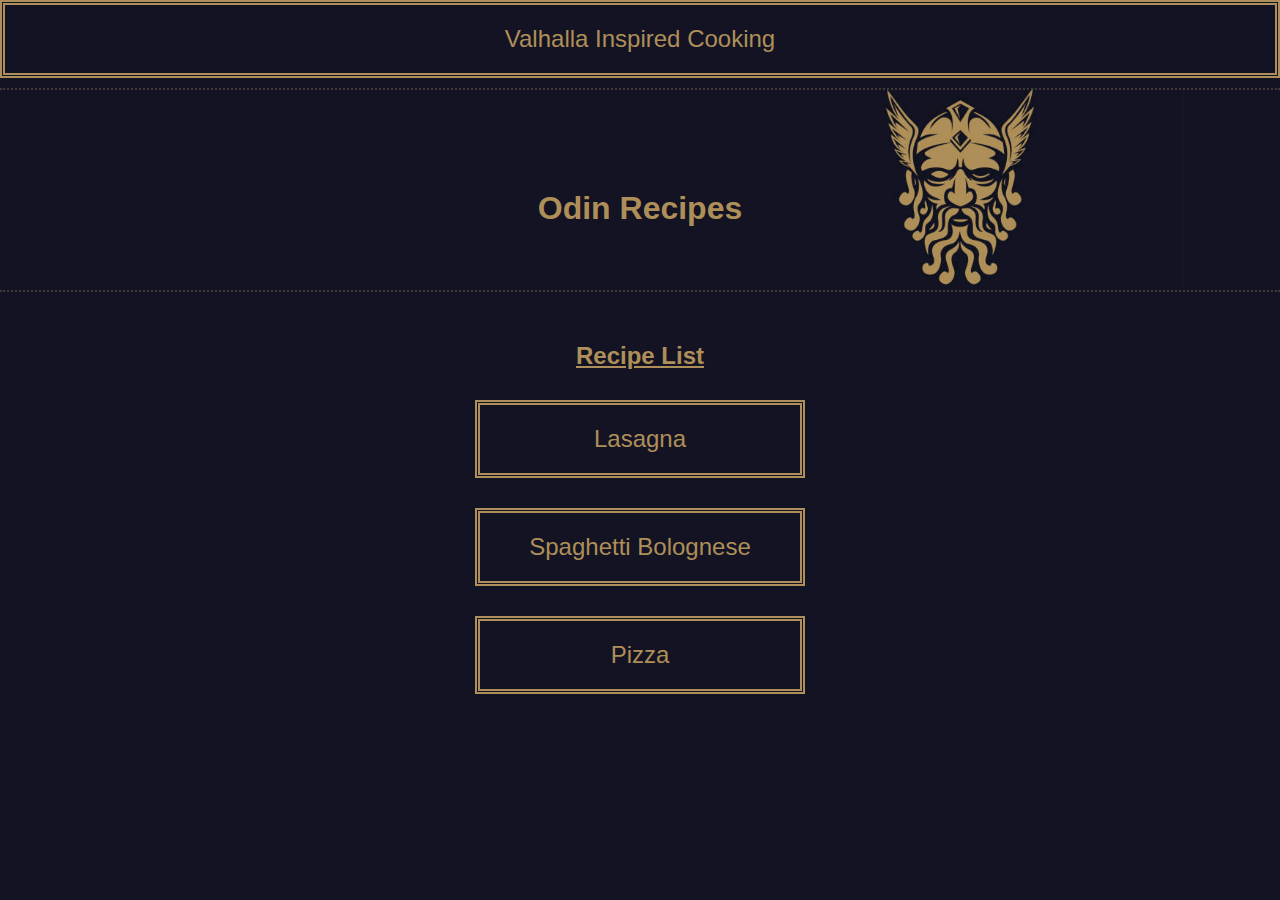
<file: index.html>
<!DOCTYPE html>
<html lang="en">
<head>
    <link rel="stylesheet" href="./styles.css">
    <meta charset="UTF-8">
    <meta name="viewport" content="width=device-width, initial-scale=1.0">
    <title>Odin Recipes</title>

</head>
<body>
  <a class="links">Valhalla Inspired Cooking</a>
  <h1>Odin Recipes</h1>

    <div class="linkbox">
      <p>
        <h2>Recipe List</h2>
        <a class="links" href="recipes/lasagna.html">Lasagna</a> 
        <a class="links" href="recipes/spagbol.html">Spaghetti Bolognese </a>
        <a class="links" href="recipes/pizza.html">Pizza</a> 
      </p>
    </div>
    
</body>
</html>
</file>
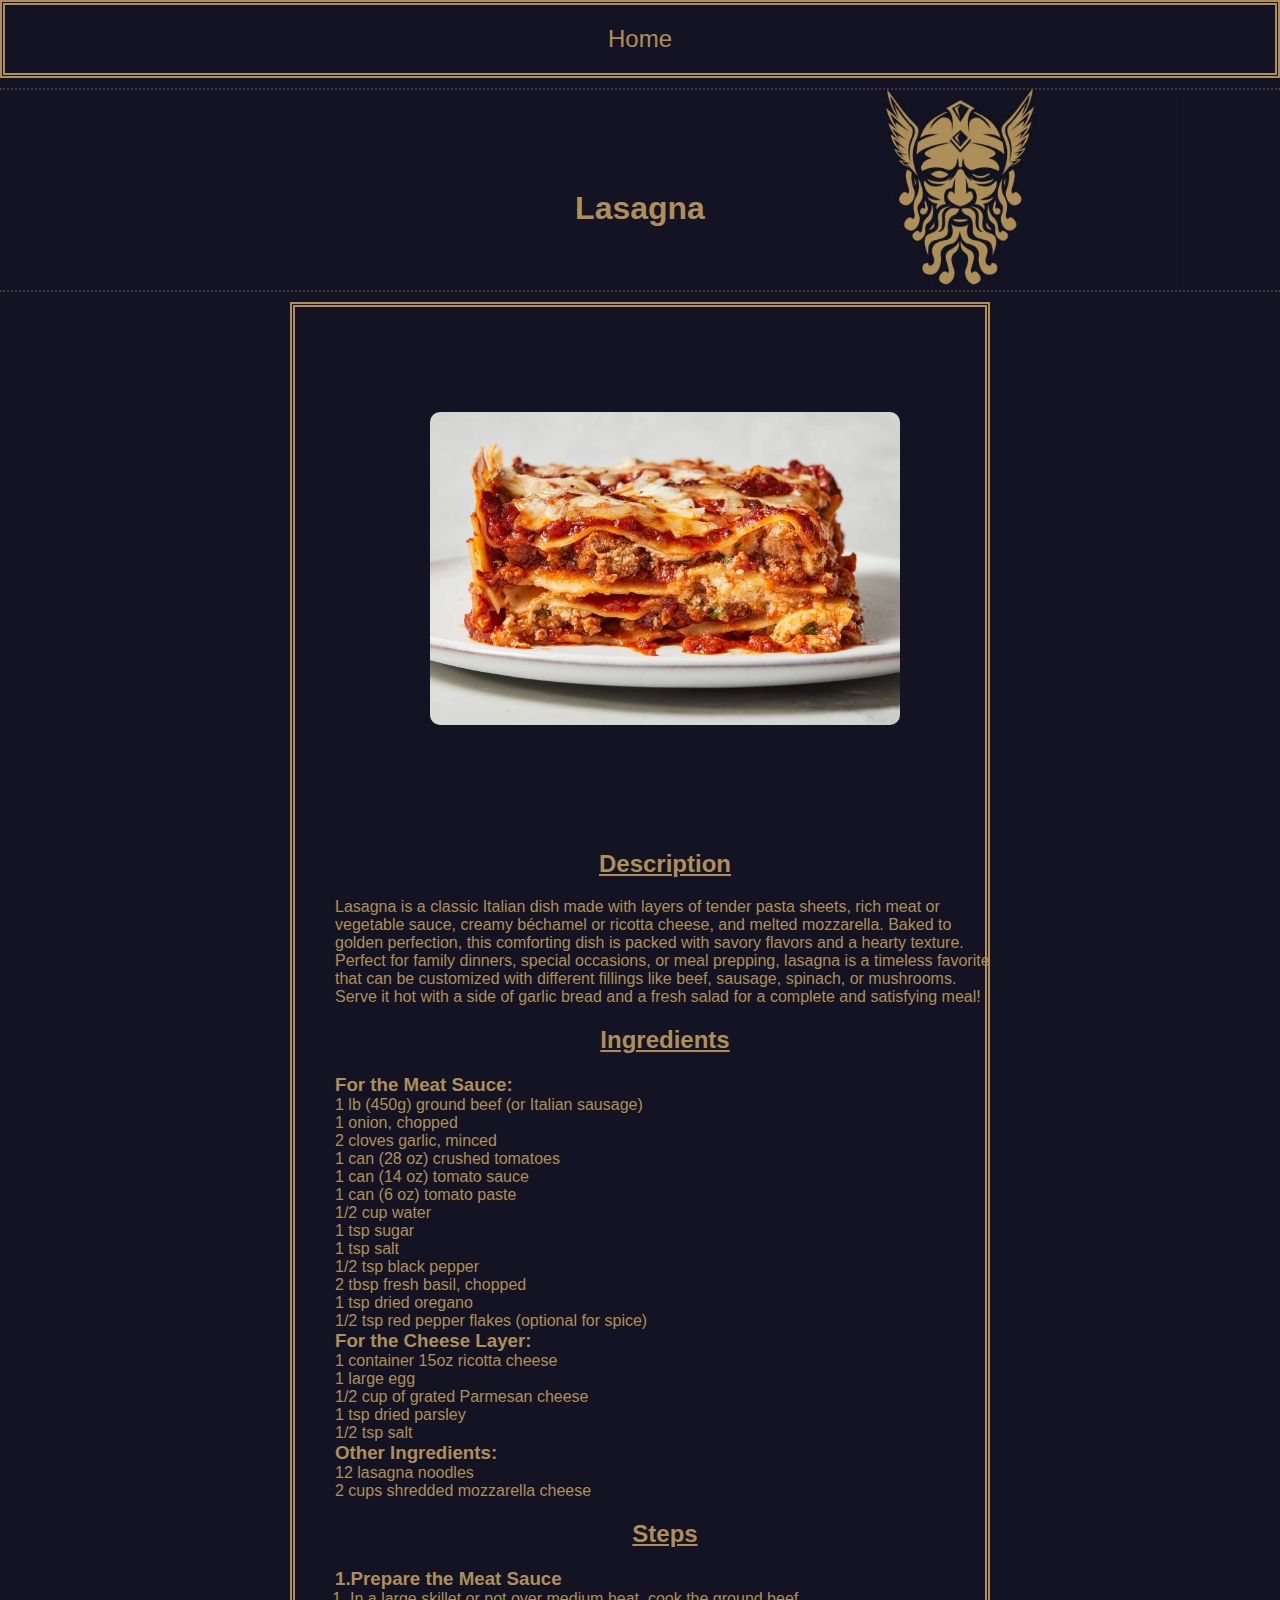
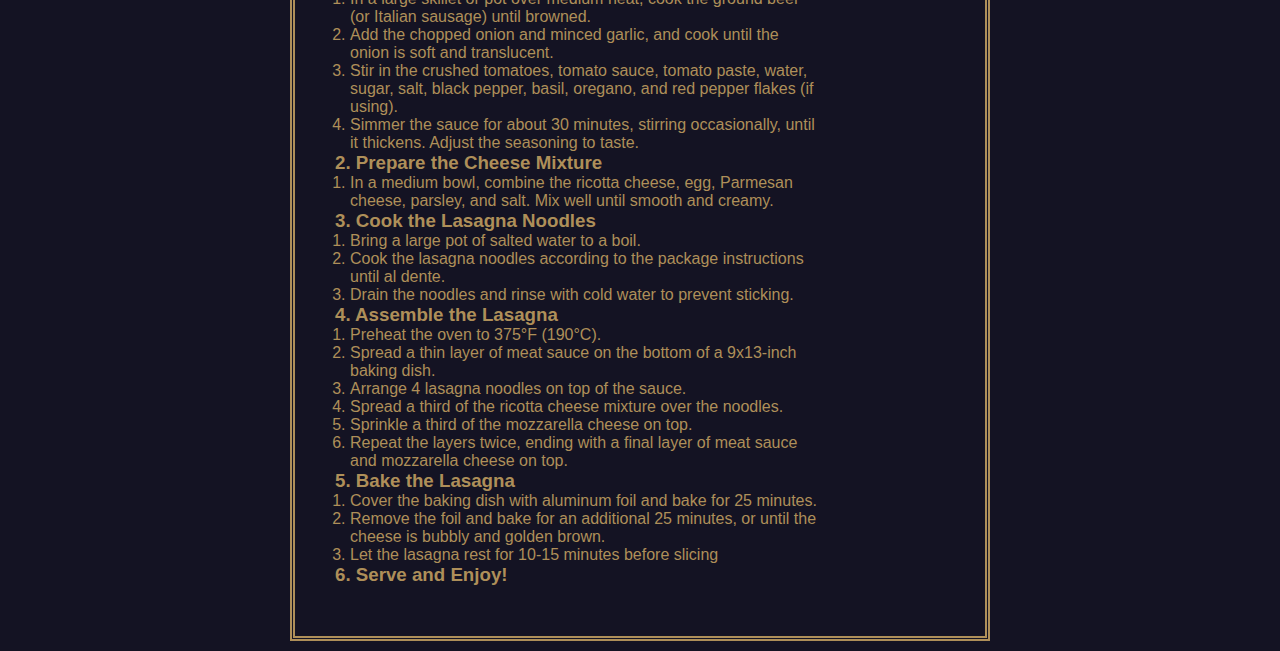
<file: recipes/lasagna.html>
<!DOCTYPE html>
<html lang="en">
<head>
  <link rel="stylesheet" href="../styles.css">
    <meta charset="UTF-8">
    <meta name="viewport" content="width=device-width, initial-scale=1.0">
    <title>Lasagna</title>
</head>
<body>
  
  <a class="links" href="../index.html">Home</a>

  <h1>Lasagna</h1>
  <div class="content">
    <div class="imgs"><img src="../img/lasagna.jpg" alt="Lasagna" height="300" width="400"></div>

  <div>
    <h2>Description</h2>

         <p>Lasagna is a classic Italian dish made with layers of tender pasta sheets, rich meat or vegetable sauce, creamy béchamel or ricotta cheese, and melted mozzarella. Baked to golden perfection, this comforting dish is packed with savory flavors and a hearty texture. Perfect for family dinners, special occasions, or meal prepping, lasagna is a timeless favorite that can be customized with different fillings like beef, sausage, spinach, or mushrooms. Serve it hot with a side of garlic bread and a fresh salad for a complete and satisfying meal!</p>

    <h2>Ingredients</h2>

      <h3>For the Meat Sauce:</h3>
          
        <ul>
          <li>1 lb (450g) ground beef (or Italian sausage)</li>
          <li>1 onion, chopped</li>
          <li>2 cloves garlic, minced</li>
          <li>1 can (28 oz) crushed tomatoes</li>
          <li>1 can (14 oz) tomato sauce</li>
          <li>1 can (6 oz) tomato paste</li>
          <li>1/2 cup water</li>
          <li>1 tsp sugar</li>
          <li>1 tsp salt</li>
          <li>1/2 tsp black pepper</li>
          <li>2 tbsp fresh basil, chopped</li>
          <li>1 tsp dried oregano</li>
          <li>1/2 tsp red pepper flakes (optional for spice)</li> 
        </ul>

      <h3> For the Cheese Layer:</h3>
        <ul>
          <li>1 container 15oz ricotta cheese</li>
          <li>1 large egg</li>
          <li>1/2 cup of grated Parmesan cheese</li>
          <li>1 tsp dried parsley</li>
          <li>1/2 tsp salt</li>
        </ul>

      <h3>Other Ingredients:</h3>    
        <ul>
          <li>12 lasagna noodles</li>
          <li>2 cups shredded mozzarella cheese</li>
        </ul>
        
    <h2>Steps</h2>
      <h3>1.Prepare the Meat Sauce</h3>
      <ol>
        <li>In a large skillet or pot over medium heat, cook the ground beef (or Italian sausage) until browned.</li>
        <li>Add the chopped onion and minced garlic, and cook until the onion is soft and translucent.</li>
        <li>Stir in the crushed tomatoes, tomato sauce, tomato paste, water, sugar, salt, black pepper, basil, oregano, and red pepper flakes (if using).</li>
        <li>Simmer the sauce for about 30 minutes, stirring occasionally, until it thickens. Adjust the seasoning to taste.</li>
      </ol>    
      <h3>2. Prepare the Cheese Mixture</h3>
        <ol>
            <li>In a medium bowl, combine the ricotta cheese, egg, Parmesan cheese, parsley, and salt. Mix well until smooth and creamy.</li>
        </ol>
      <h3>3. Cook the Lasagna Noodles</h3>
        <ol>
            <li>Bring a large pot of salted water to a boil.</li>
            <li>Cook the lasagna noodles according to the package instructions until al dente.</li>
            <li>Drain the noodles and rinse with cold water to prevent sticking.</li>
        </ol>
      <h3>4. Assemble the Lasagna</h3>
        <ol>
            <li>Preheat the oven to 375°F (190°C).</li>
            <li>Spread a thin layer of meat sauce on the bottom of a 9x13-inch baking dish.</li>
            <li>Arrange 4 lasagna noodles on top of the sauce.</li>
            <li>Spread a third of the ricotta cheese mixture over the noodles.</li>
            <li>Sprinkle a third of the mozzarella cheese on top.</li>
            <li>Repeat the layers twice, ending with a final layer of meat sauce and mozzarella cheese on top.</li>
        </ol>
      <h3>5. Bake the Lasagna</h3>
        <ol>
            <li>Cover the baking dish with aluminum foil and bake for 25 minutes.</li>
            <li>Remove the foil and bake for an additional 25 minutes, or until the cheese is bubbly and golden brown.</li>
            <li>Let the lasagna rest for 10-15 minutes before slicing </li>
        </ol>
      <h3>6. Serve and Enjoy!</h3>
    </div>
    </ul>
  </div>  
</body>
</html>
</file>
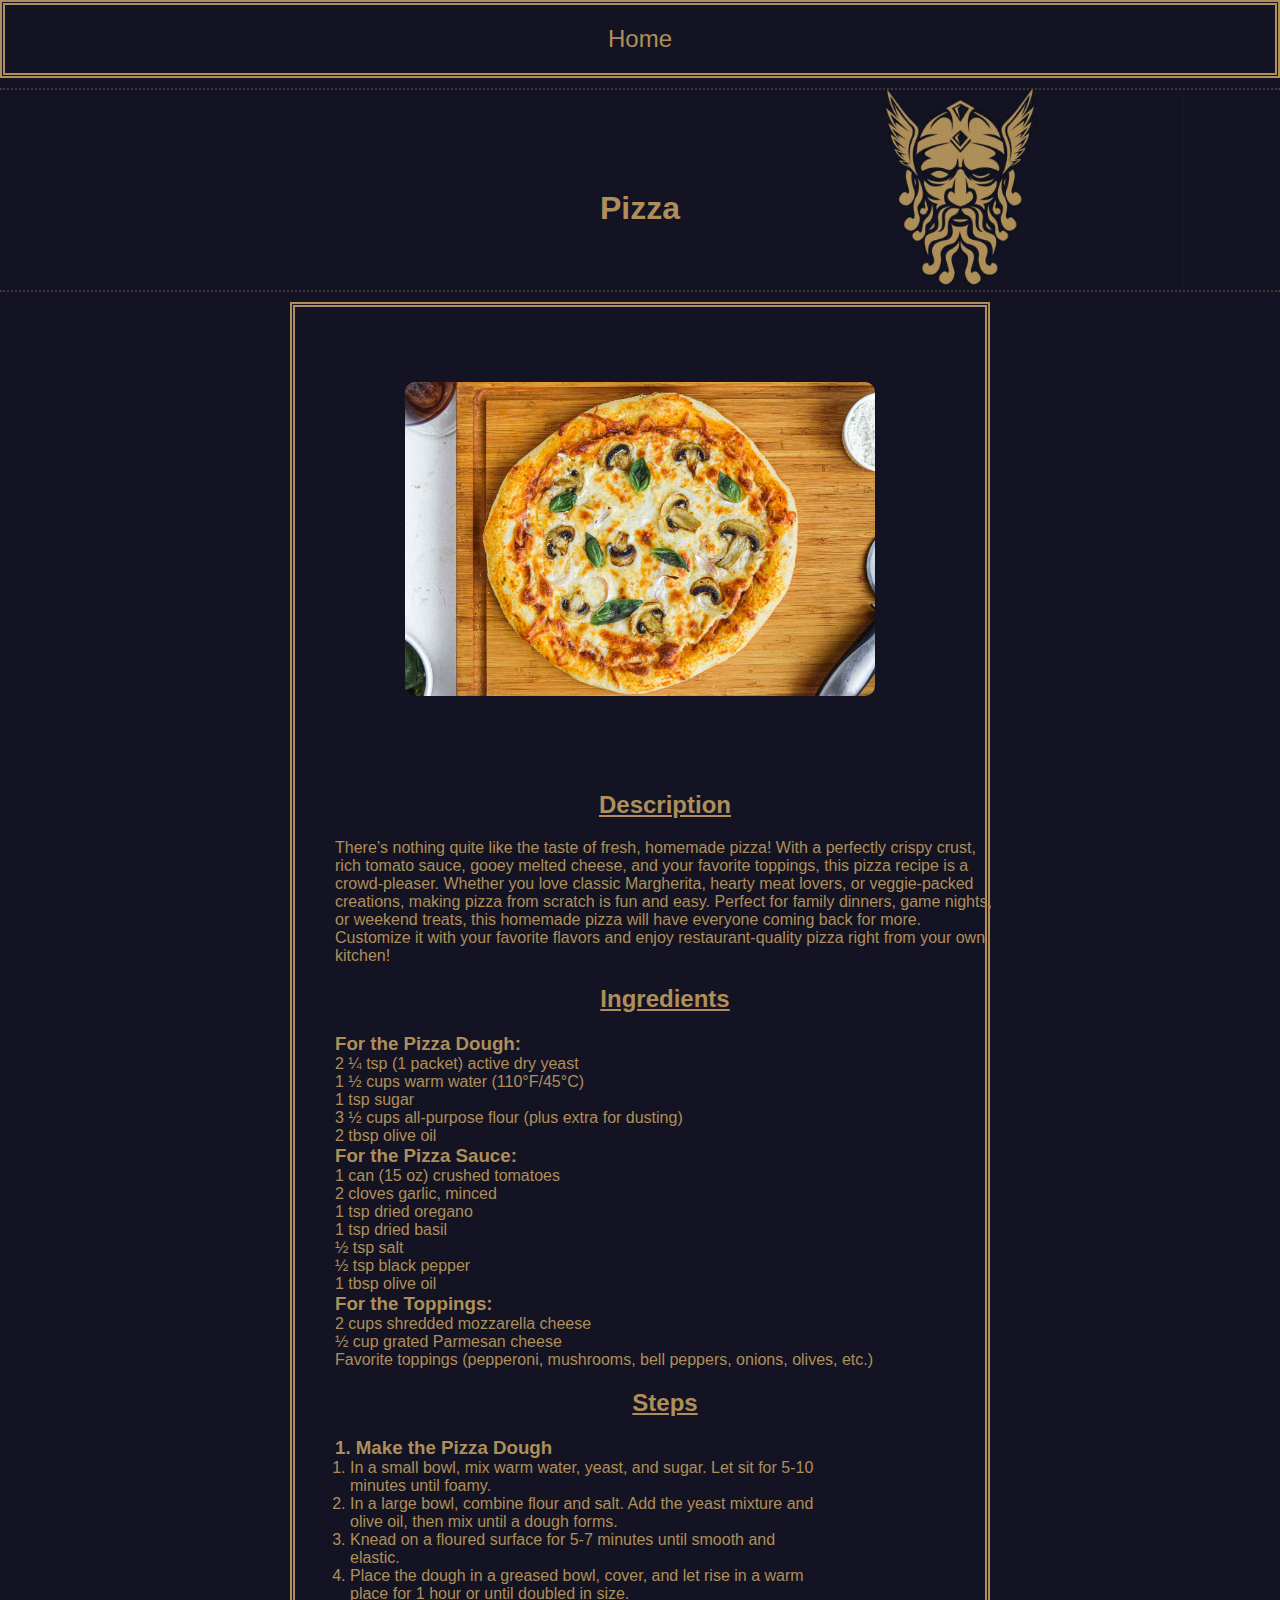
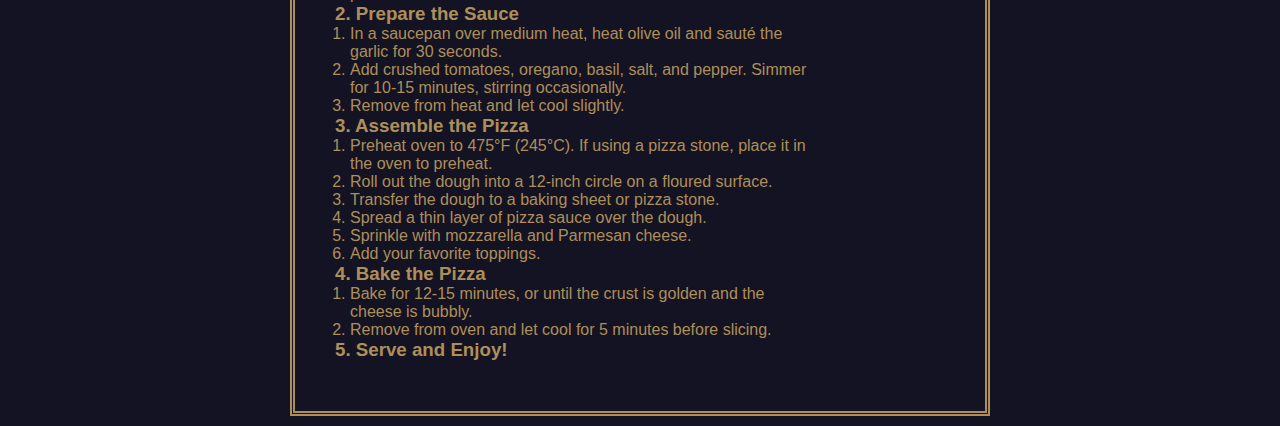
<file: recipes/pizza.html>
<!DOCTYPE html>
<html lang="en">
<head>
  <link rel="stylesheet" href="../styles.css">
    <meta charset="UTF-8">
    <meta name="viewport" content="width=device-width, initial-scale=1.0">
    <title>Pizza</title>
</head>
<body>
  <a class="links" href="../index.html">Home</a>

  <h1>Pizza</h1>
  <div class="content">
    <img src="../img/pizza.jpg" alt="Lasagna" height="300" width="400">
<div>
    <h2>Description</h2>

         <p>There’s nothing quite like the taste of fresh, homemade pizza! With a perfectly crispy crust, rich tomato sauce, gooey melted cheese, and your favorite toppings, this pizza recipe is a crowd-pleaser. Whether you love classic Margherita, hearty meat lovers, or veggie-packed creations, making pizza from scratch is fun and easy. Perfect for family dinners, game nights, or weekend treats, this homemade pizza will have everyone coming back for more. Customize it with your favorite flavors and enjoy restaurant-quality pizza right from your own kitchen!</p>

    <h2>Ingredients</h2>

      <h3>For the Pizza Dough:</h3>
          
        <ul>
          <li>2 ¼ tsp (1 packet) active dry yeast</li>
          <li>1 ½ cups warm water (110°F/45°C)</li>
          <li>1 tsp sugar</li>
          <li>3 ½ cups all-purpose flour (plus extra for dusting)</li>
          <li>2 tbsp olive oil</li>
        </ul>

      <h3>For the Pizza Sauce:</h3>
        <ul>
          <li>1 can (15 oz) crushed tomatoes</li>
          <li>2 cloves garlic, minced</li>
          <li>1 tsp dried oregano</li>
          <li>1 tsp dried basil</li>
          <li>½ tsp salt</li>
          <li>½ tsp black pepper</li>
          <li>1 tbsp olive oil</li>
        </ul>

      <h3>For the Toppings:</h3>    
        <ul>
          <li>2 cups shredded mozzarella cheese</li>
          <li>½ cup grated Parmesan cheese</li>
          <li>Favorite toppings (pepperoni, mushrooms, bell peppers, onions, olives, etc.)</li>
        </ul>
        
    <h2>Steps</h2>

      <h3>1. Make the Pizza Dough</h3>
      <ol>
        <li>In a small bowl, mix warm water, yeast, and sugar. Let sit for 5-10 minutes until foamy.</li>
        <li>In a large bowl, combine flour and salt. Add the yeast mixture and olive oil, then mix until a dough forms.</li>
        <li>Knead on a floured surface for 5-7 minutes until smooth and elastic.</li>
        <li>Place the dough in a greased bowl, cover, and let rise in a warm place for 1 hour or until doubled in size.</li>
      </ol>    

      <h3>2. Prepare the Sauce</h3>
        <ol>
            <li>In a saucepan over medium heat, heat olive oil and sauté the garlic for 30 seconds.</li>
            <li>Add crushed tomatoes, oregano, basil, salt, and pepper. Simmer for 10-15 minutes, stirring occasionally.</li>
            <li>Remove from heat and let cool slightly.</li>
        </ol>
      <h3>3. Assemble the Pizza</h3>
        <ol>
            <li>Preheat oven to 475°F (245°C). If using a pizza stone, place it in the oven to preheat.</li>
            <li>Roll out the dough into a 12-inch circle on a floured surface.</li>
            <li>Transfer the dough to a baking sheet or pizza stone.</li>
            <li>Spread a thin layer of pizza sauce over the dough.</li>
            <li>Sprinkle with mozzarella and Parmesan cheese.</li>
            <li>Add your favorite toppings.</li>
        </ol>
      <h3>4. Bake the Pizza</h3>
        <ol>
            <li>Bake for 12-15 minutes, or until the crust is golden and the cheese is bubbly.</li>
            <li>Remove from oven and let cool for 5 minutes before slicing.</li>
        </ol>
     
        <h3>5. Serve and Enjoy!</h3>
    </ul>
  </div>
</div>
</body>
</html>
</file>
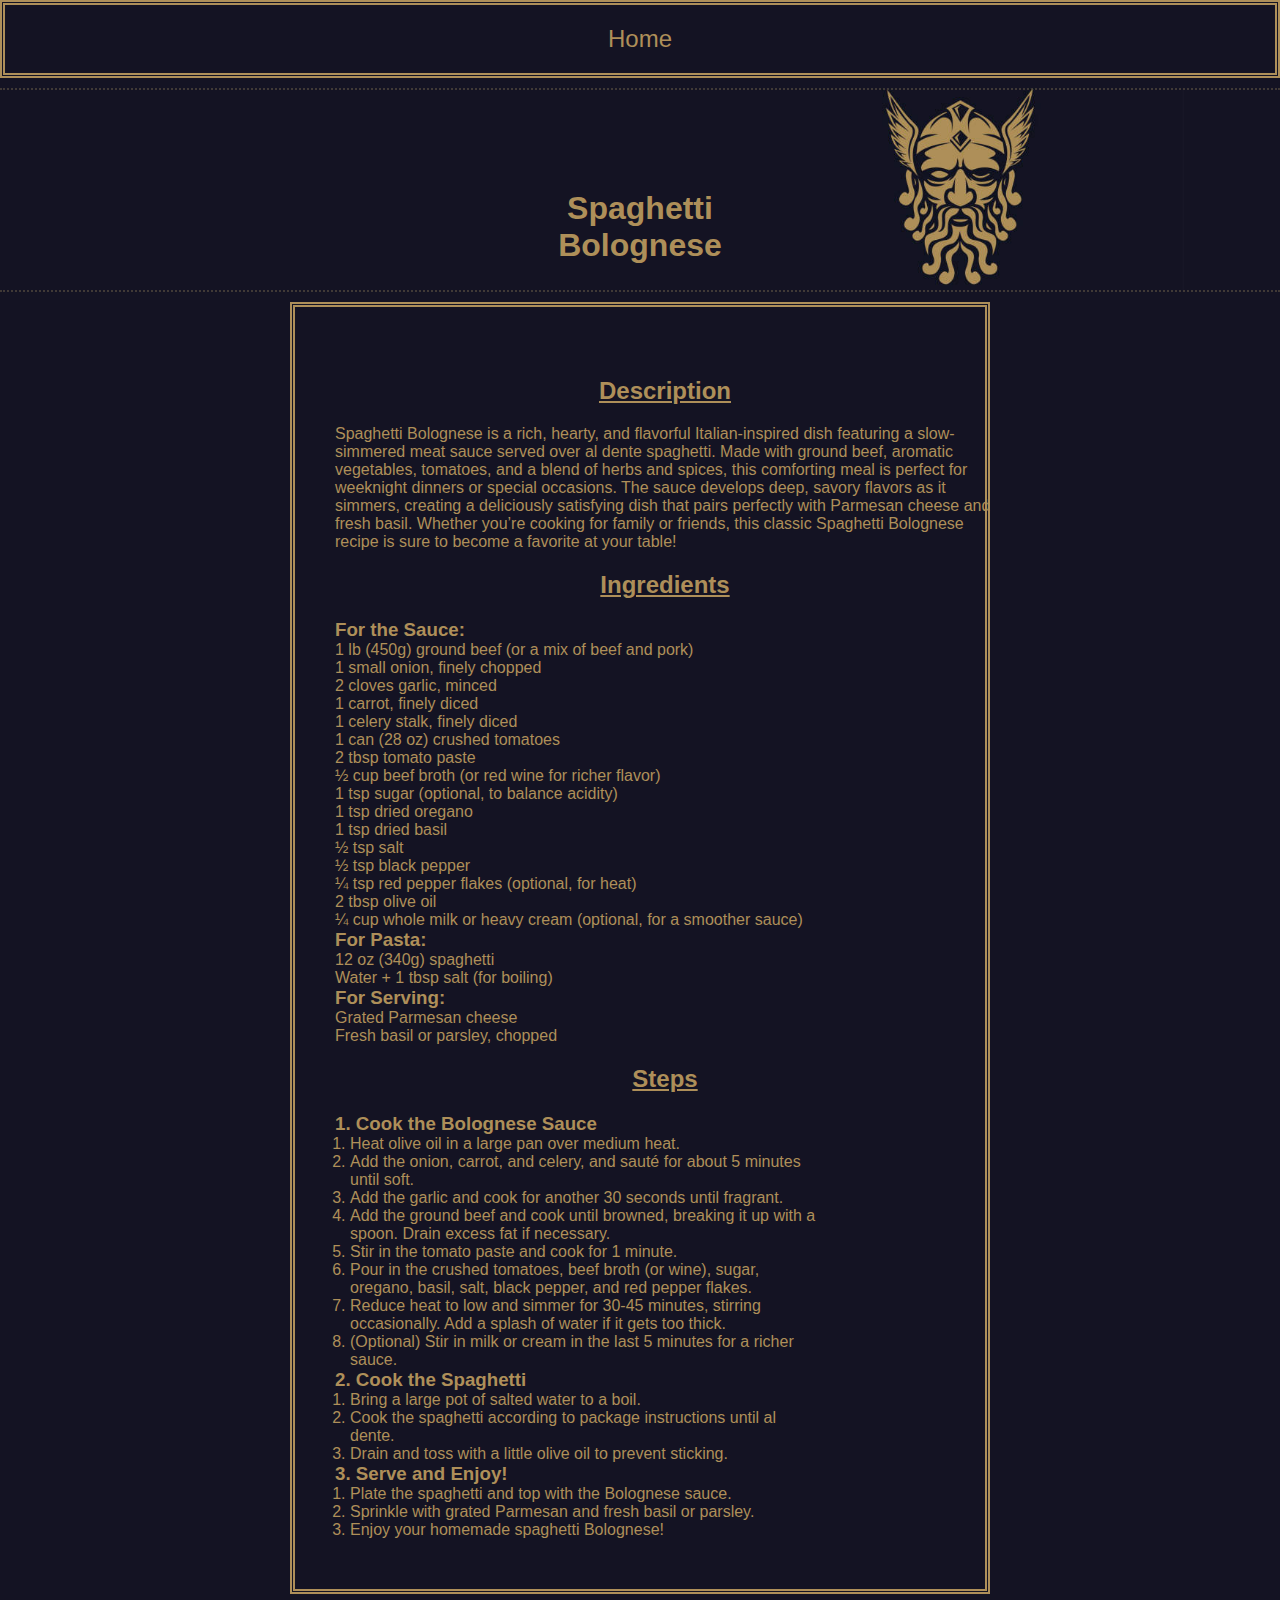
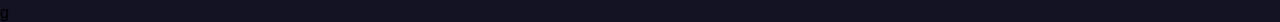
<file: recipes/spagbol.html>
<!DOCTYPE html>
<html lang="en">
<head>
  <link rel="stylesheet" href="../styles.css">
    <meta charset="UTF-8">
    <meta name="viewport" content="width=device-width, initial-scale=1.0">
    <title>Spaghetti Bolognese</title>
</head>
<body>
  <a class="links" href="../index.html">Home</a>

  <h1>Spaghetti </br><span>Bolognese</span></h1>
<div class="content"
    <img src="../img/spagbol.jpg" alt="Spaghetti Bolognese" height="300" width="400">
<div>
    <h2>Description</h2>

         <p>Spaghetti Bolognese is a rich, hearty, and flavorful Italian-inspired dish featuring a slow-simmered meat sauce served over al dente spaghetti. Made with ground beef, aromatic vegetables, tomatoes, and a blend of herbs and spices, this comforting meal is perfect for weeknight dinners or special occasions. The sauce develops deep, savory flavors as it simmers, creating a deliciously satisfying dish that pairs perfectly with Parmesan cheese and fresh basil. Whether you’re cooking for family or friends, this classic Spaghetti Bolognese recipe is sure to become a favorite at your table!</p>

    <h2>Ingredients</h2>

      <h3>For the Sauce:</h3>
          
        <ul>
          <li>1 lb (450g) ground beef (or a mix of beef and pork)</li>
          <li>1 small onion, finely chopped</li>
          <li>2 cloves garlic, minced</li>
          <li>1 carrot, finely diced</li>
          <li>1 celery stalk, finely diced</li>
          <li>1 can (28 oz) crushed tomatoes</li>
          <li>2 tbsp tomato paste</li>
          <li>½ cup beef broth (or red wine for richer flavor)</li>
          <li>1 tsp sugar (optional, to balance acidity)</li>
          <li>1 tsp dried oregano</li>
          <li>1 tsp dried basil</li>
          <li>½ tsp salt</li>
          <li>½ tsp black pepper</li> 
          <li>¼ tsp red pepper flakes (optional, for heat)</li>
          <li>2 tbsp olive oil</li>
          <li>¼ cup whole milk or heavy cream (optional, for a smoother sauce)</li>
        </ul>

      <h3> For Pasta:</h3>
        <ul>
          <li>12 oz (340g) spaghetti</li>
          <li>Water + 1 tbsp salt (for boiling)</li>
        </ul>

      <h3>For Serving:</h3>    
        <ul>
          <li>Grated Parmesan cheese</li>
          <li>Fresh basil or parsley, chopped</li>
        </ul>
        
    <h2>Steps</h2>
      <h3>1. Cook the Bolognese Sauce</h3>
      <ol>
        <li>Heat olive oil in a large pan over medium heat.</li>
        <li>Add the onion, carrot, and celery, and sauté for about 5 minutes until soft.</li>
        <li>Add the garlic and cook for another 30 seconds until fragrant.</li>
        <li>Add the ground beef and cook until browned, breaking it up with a spoon. Drain excess fat if necessary.</li>
        <li>Stir in the tomato paste and cook for 1 minute.</li>
        <li>Pour in the crushed tomatoes, beef broth (or wine), sugar, oregano, basil, salt, black pepper, and red pepper flakes.</li>
        <li>Reduce heat to low and simmer for 30-45 minutes, stirring occasionally. Add a splash of water if it gets too thick.</li>
        <li>(Optional) Stir in milk or cream in the last 5 minutes for a richer sauce.</li>
      </ol>    

      <h3>2. Cook the Spaghetti</h3>
        <ol>
            <li>Bring a large pot of salted water to a boil.</li>
            <li>Cook the spaghetti according to package instructions until al dente.</li>
            <li>Drain and toss with a little olive oil to prevent sticking.</li>
        </ol>

      <h3>3. Serve and Enjoy!</h3>
        <ol>
            <li>Plate the spaghetti and top with the Bolognese sauce.</li>
            <li>Sprinkle with grated Parmesan and fresh basil or parsley.</li>
            <li>Enjoy your homemade spaghetti Bolognese!</li>
        </ol>
  </div>  
</div>  
</body>g
</html>
</file>
<file: styles.css>
*,
*::before,
*::after {
  box-sizing: border-box;
}

* {
  font-family:'Lucida Sans', 'Lucida Sans Regular', 'Lucida Grande', 'Lucida Sans Unicode', Geneva, Verdana, sans-serif;
  margin: 0;
  padding: 0;
  outline: 10px red;
}

body {
    background-color: #141323;
    }
  
  h1 {
    color: #ae8f59;
    margin:10px auto;
    background-image: url(./img/odin.jpg);
    background-size: 35%;
    background-color:#141323;
    background-repeat: no-repeat;
    background-position: right 42%;
    background-position-x: 23em;
    padding: 100px;
    
    height: 180px;
    text-align: center;
    font-family: 'Trebuchet MS', 'Lucida Sans Unicode', 'Lucida Grande', 'Lucida Sans', Arial, sans-serif;
    border: 2px dotted #595041a4;
    border-left: none;
    border-right: none;
    }

  ul {
    list-style-type: none;
  }

  
  img {
 
    padding: 15px ;
    margin: 40px auto;
    width: 500px;
    height: auto;
    display: block;
    border-radius: 25px;
  }
  div {
    width: 700px;
    height: auto;
    padding: 20px;
    margin: 10px auto;
    margin-top: 10px;
    text-align: left;
    color: #ae8f59;
  }
  
  .links {
   
    margin: 0 auto;
    padding: 20px;
    font-size: 24px;
    text-align: center;
    color:#ae8f59;
    text-decoration: none; 
    border-left:none;
    border-right:none;
    background-color: #141323;
    border: #ae8f59 double 5px;
  
    display: block;
    }

  
ol {
  width: 500px;
  padding: 0 15px;
}

  div h2{
    text-align: center;
    font-size: 24px;
    text-decoration: solid underline;
    margin: 20px;
  }

  .linkbox .links{
    text-align: center;
    width: 50%;
    border: #ae8f59 double 5px;
    margin: 30px auto;
  }

  .content {
    border: #ae8f59 double 5px;
  }

  p .content{
    padding: 40px;
  }
</file>
